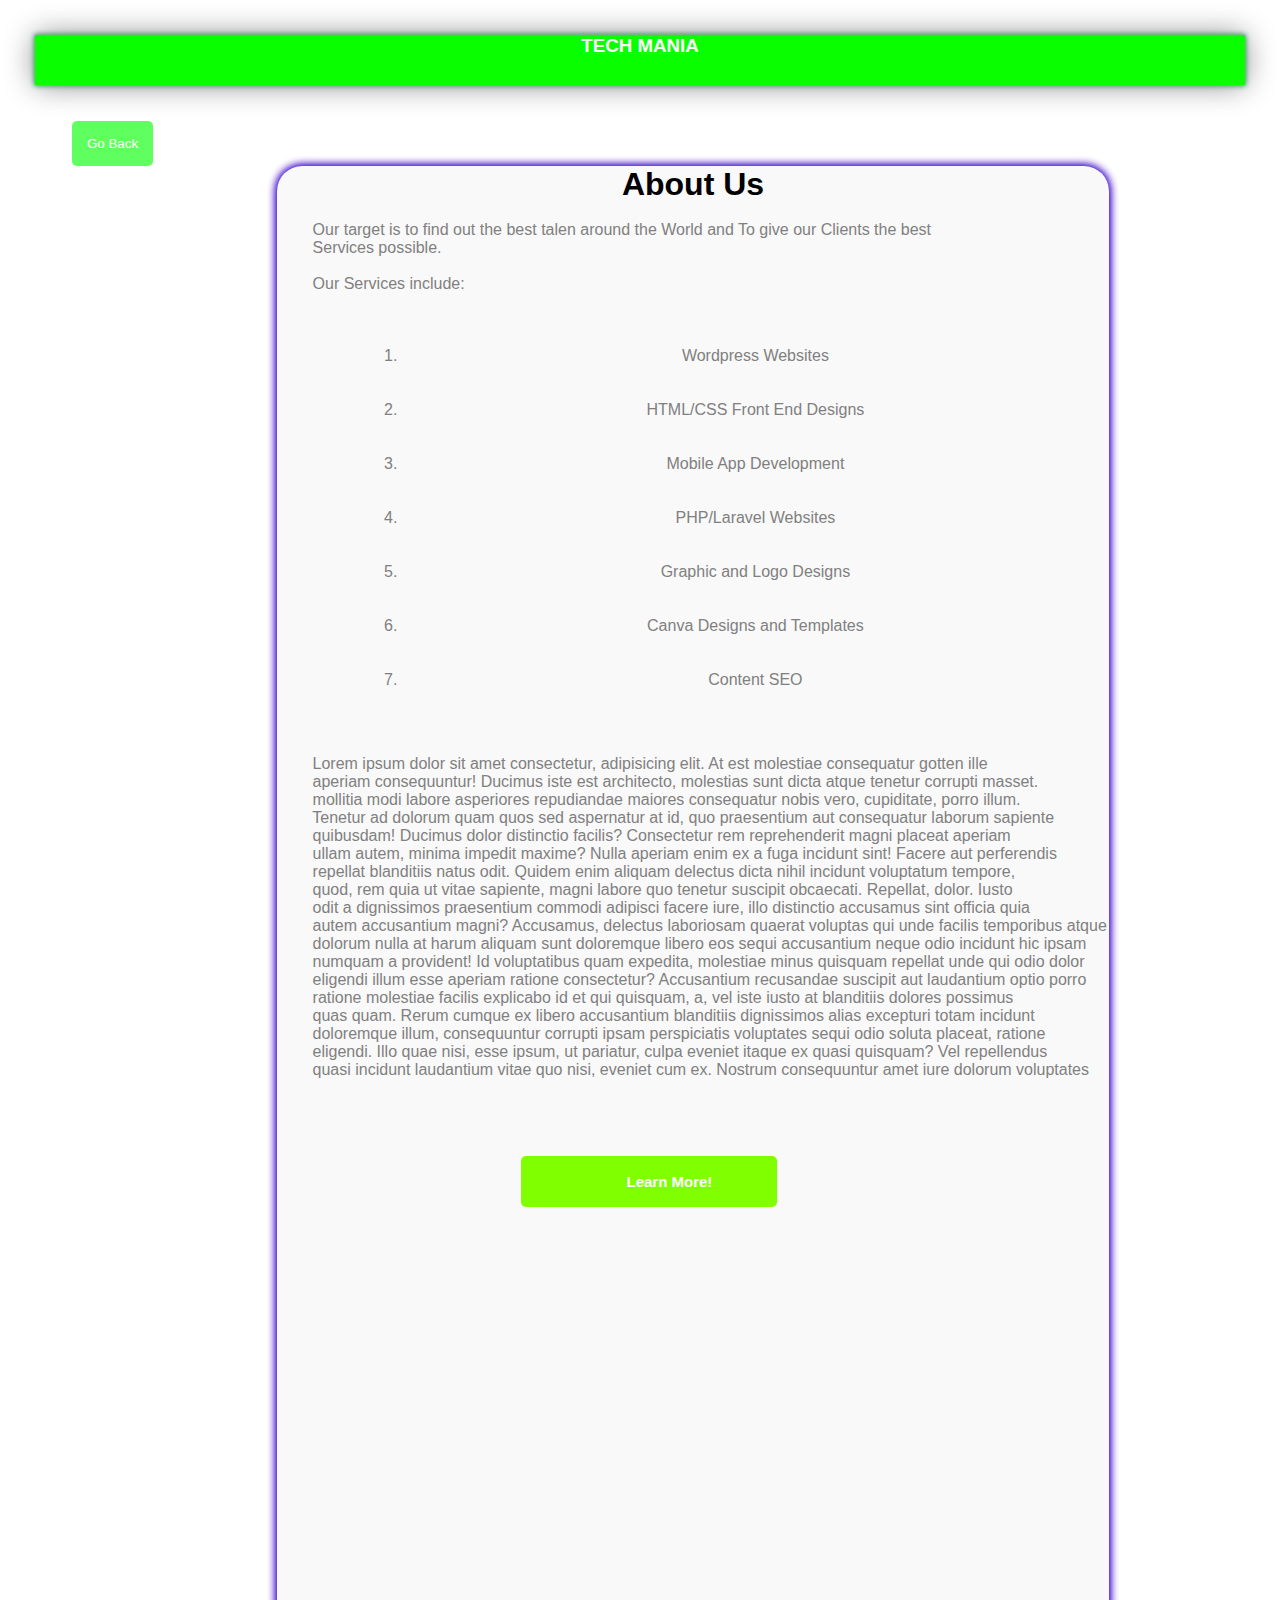
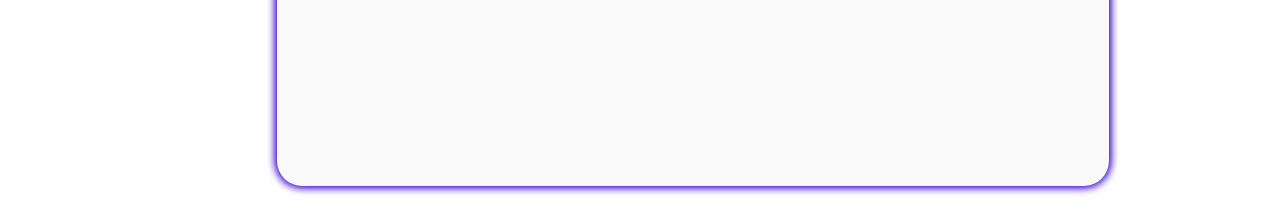
<file: about.html>
<!DOCTYPE html>
<html lang="en">
<head>
    <meta charset="UTF-8">
    <meta http-equiv="X-UA-Compatible" content="IE=edge">
    <meta name="viewport" content="width=device-width, initial-scale=1.0">
    <title>Document</title>
    <link rel="stylesheet" href="styles.css" >
</head>
<header>
    <a href="index.html">
        <h3 
        style="border:1px sloid chartreuse; background-color: rgb(9, 255, 0);
          color:rgb(255, 255, 255); 
        -webkit-box-shadow: 0 0 5px #7bff00, 0 0 5px #001eff, 0 0 30px #8b8b8b;
      -webkit-transition-delay: 0.6s;
      transition-delay: 0.6ms; text-decoration: underline rgb(30, 253, 1);
         height: 50px; text-align: center; justify-content: center; 
         ">
      TECH MANIA
    </h3><br><br>
      </a><a href="index.html"><button style="background-color: rgba(0, 255, 0, 0.63); margin-left: -1055px;">Go Back</button></a>
</header>
<body>
    <form action="#" class="form-container" style="background-color:rgba(26, 26, 26, 0.027); height: 180vh; width: 65vw;">
      <h1>About Us</h1>
      <br>
      <pre>
        Our target is to find out the best talen around the World and To give our Clients the best 
        Services possible. 
        
        Our Services include:
        <ol style="padding: 0%; margin-left: 15%;">
          <li>Wordpress Websites</li>
          <li>HTML/CSS Front End Designs</li>
          <li>Mobile App Development</li>
          <li>PHP/Laravel Websites</li>
          <li>Graphic and Logo Designs</li>
          <li>Canva Designs and Templates</li>
          <li>Content SEO</li>


        </ol>
      </pre>
      <br><br>
      <br><br>
      <br><br>
      <br><br>
      <br><br>
      <br><br>
      <pre> 
        Lorem ipsum dolor sit amet consectetur, adipisicing elit. At est molestiae consequatur gotten ille
        aperiam consequuntur! Ducimus iste est architecto, molestias sunt dicta atque tenetur corrupti masset.
        mollitia modi labore asperiores repudiandae maiores consequatur nobis vero, cupiditate, porro illum.
        Tenetur ad dolorum quam quos sed aspernatur at id, quo praesentium aut consequatur laborum sapiente
        quibusdam! Ducimus dolor distinctio facilis? Consectetur rem reprehenderit magni placeat aperiam
        ullam autem, minima impedit maxime? Nulla aperiam enim ex a fuga incidunt sint! Facere aut perferendis 
        repellat blanditiis natus odit. Quidem enim aliquam delectus dicta nihil incidunt voluptatum tempore, 
        quod, rem quia ut vitae sapiente, magni labore quo tenetur suscipit obcaecati. Repellat, dolor. Iusto 
        odit a dignissimos praesentium commodi adipisci facere iure, illo distinctio accusamus sint officia quia 
        autem accusantium magni? Accusamus, delectus laboriosam quaerat voluptas qui unde facilis temporibus atque 
        dolorum nulla at harum aliquam sunt doloremque libero eos sequi accusantium neque odio incidunt hic ipsam
        numquam a provident! Id voluptatibus quam expedita, molestiae minus quisquam repellat unde qui odio dolor
        eligendi illum esse aperiam ratione consectetur? Accusantium recusandae suscipit aut laudantium optio porro
        ratione molestiae facilis explicabo id et qui quisquam, a, vel iste iusto at blanditiis dolores possimus
        quas quam. Rerum cumque ex libero accusantium blanditiis dignissimos alias excepturi totam incidunt 
        doloremque illum, consequuntur corrupti ipsam perspiciatis voluptates sequi odio soluta placeat, ratione 
        eligendi. Illo quae nisi, esse ipsum, ut pariatur, culpa eveniet itaque ex quasi quisquam? Vel repellendus 
        quasi incidunt laudantium vitae quo nisi, eveniet cum ex. Nostrum consequuntur amet iure dolorum voluptates 


        <br>
        <button class="contact" style="margin-left: 25%; width: 20vw; padding: 0%;">
          Learn More!
        </button>
    </form>
</body>
</html>
</file>
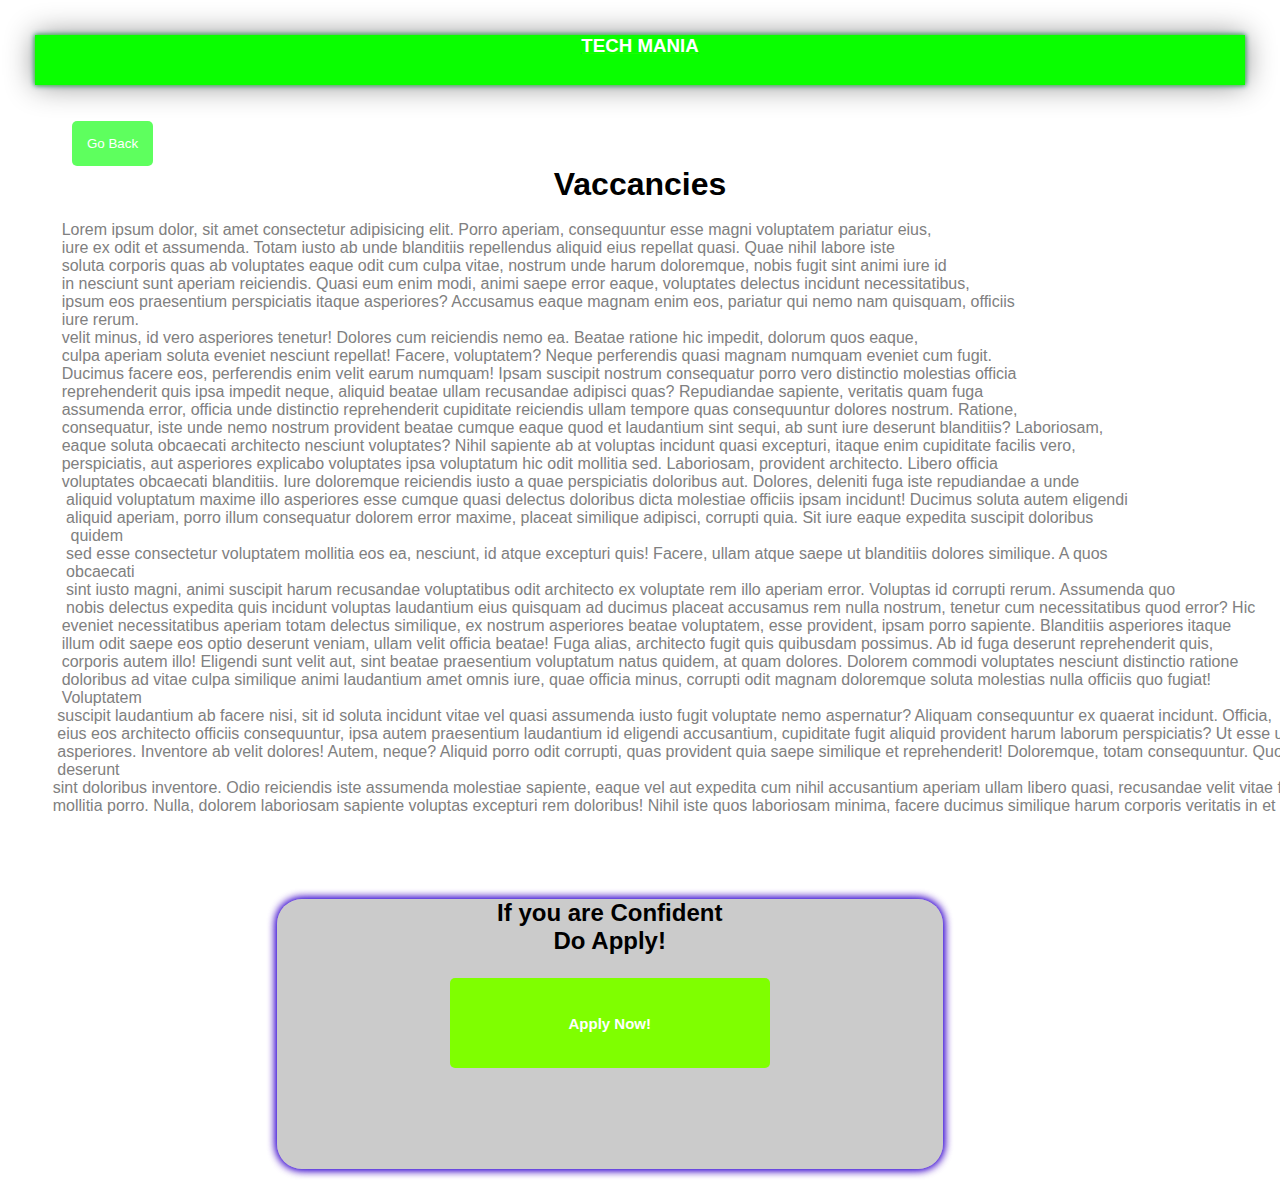
<file: hire.html>
<!DOCTYPE html>
<html lang="en">
<head>
    <meta charset="UTF-8">
    <meta http-equiv="X-UA-Compatible" content="IE=edge">
    <meta name="viewport" content="width=device-width, initial-scale=1.0">
    <title>Document</title>
    <link rel="stylesheet" href="styles.css" >
</head>
<header>
    <a href="index.html">
        <h3 
        style="border:1px sloid chartreuse; background-color: rgb(9, 255, 0);
          color:rgb(255, 255, 255); 
        -webkit-box-shadow: 0 0 5px #7bff00, 0 0 5px #001eff, 0 0 30px #8b8b8b;
      -webkit-transition-delay: 0.6s;
      transition-delay: 0.6ms; text-decoration: underline rgb(30, 253, 1);
         height: 50px; text-align: center; justify-content: center; 
         ">
      TECH MANIA
    </h3><br><br>
      </a><a href="index.html"><button style="background-color: rgba(0, 255, 0, 0.63); margin-left: -1055px;">Go Back</button></a>
</header>
<body>
    <h1>Vaccancies</h1>
    <pre>
     
      Lorem ipsum dolor, sit amet consectetur adipisicing elit. Porro aperiam, consequuntur esse magni voluptatem pariatur eius, 
      iure ex odit et assumenda. Totam iusto ab unde blanditiis repellendus aliquid eius repellat quasi. Quae nihil labore iste 
      soluta corporis quas ab voluptates eaque odit cum culpa vitae, nostrum unde harum doloremque, nobis fugit sint animi iure id 
      in nesciunt sunt aperiam reiciendis. Quasi eum enim modi, animi saepe error eaque, voluptates delectus incidunt necessitatibus, 
      ipsum eos praesentium perspiciatis itaque asperiores? Accusamus eaque magnam enim eos, pariatur qui nemo nam quisquam, officiis 
      iure rerum.
      velit minus, id vero asperiores tenetur! Dolores cum reiciendis nemo ea. Beatae ratione hic impedit, dolorum quos eaque, 
      culpa aperiam soluta eveniet nesciunt repellat! Facere, voluptatem? Neque perferendis quasi magnam numquam eveniet cum fugit. 
      Ducimus facere eos, perferendis enim velit earum numquam! Ipsam suscipit nostrum consequatur porro vero distinctio molestias officia 
      reprehenderit quis ipsa impedit neque, aliquid beatae ullam recusandae adipisci quas? Repudiandae sapiente, veritatis quam fuga 
      assumenda error, officia unde distinctio reprehenderit cupiditate reiciendis ullam tempore quas consequuntur dolores nostrum. Ratione, 
      consequatur, iste unde nemo nostrum provident beatae cumque eaque quod et laudantium sint sequi, ab sunt iure deserunt blanditiis? Laboriosam, 
      eaque soluta obcaecati architecto nesciunt voluptates? Nihil sapiente ab at voluptas incidunt quasi excepturi, itaque enim cupiditate facilis vero, 
      perspiciatis, aut asperiores explicabo voluptates ipsa voluptatum hic odit mollitia sed. Laboriosam, provident architecto. Libero officia 
      voluptates obcaecati blanditiis. Iure doloremque reiciendis iusto a quae perspiciatis doloribus aut. Dolores, deleniti fuga iste repudiandae a unde
       aliquid voluptatum maxime illo asperiores esse cumque quasi delectus doloribus dicta molestiae officiis ipsam incidunt! Ducimus soluta autem eligendi 
       aliquid aperiam, porro illum consequatur dolorem error maxime, placeat similique adipisci, corrupti quia. Sit iure eaque expedita suscipit doloribus
        quidem 
       sed esse consectetur voluptatem mollitia eos ea, nesciunt, id atque excepturi quis! Facere, ullam atque saepe ut blanditiis dolores similique. A quos 
       obcaecati 
       sint iusto magni, animi suscipit harum recusandae voluptatibus odit architecto ex voluptate rem illo aperiam error. Voluptas id corrupti rerum. Assumenda quo 
       nobis delectus expedita quis incidunt voluptas laudantium eius quisquam ad ducimus placeat accusamus rem nulla nostrum, tenetur cum necessitatibus quod error? Hic
      eveniet necessitatibus aperiam totam delectus similique, ex nostrum asperiores beatae voluptatem, esse provident, ipsam porro sapiente. Blanditiis asperiores itaque 
      illum odit saepe eos optio deserunt veniam, ullam velit officia beatae! Fuga alias, architecto fugit quis quibusdam possimus. Ab id fuga deserunt reprehenderit quis, 
      corporis autem illo! Eligendi sunt velit aut, sint beatae praesentium voluptatum natus quidem, at quam dolores. Dolorem commodi voluptates nesciunt distinctio ratione 
      doloribus ad vitae culpa similique animi laudantium amet omnis iure, quae officia minus, corrupti odit magnam doloremque soluta molestias nulla officiis quo fugiat! 
      Voluptatem 
     suscipit laudantium ab facere nisi, sit id soluta incidunt vitae vel quasi assumenda iusto fugit voluptate nemo aspernatur? Aliquam consequuntur ex quaerat incidunt. Officia, 
     eius eos architecto officiis consequuntur, ipsa autem praesentium laudantium id eligendi accusantium, cupiditate fugit aliquid provident harum laborum perspiciatis? Ut esse unde 
     asperiores. Inventore ab velit dolores! Autem, neque? Aliquid porro odit corrupti, quas provident quia saepe similique et reprehenderit! Doloremque, totam consequuntur. Quod 
     deserunt
    sint doloribus inventore. Odio reiciendis iste assumenda molestiae sapiente, eaque vel aut expedita cum nihil accusantium aperiam ullam libero quasi, recusandae velit vitae facere quidem 
    mollitia porro. Nulla, dolorem laboriosam sapiente voluptas excepturi rem doloribus! Nihil iste quos laboriosam minima, facere ducimus similique harum corporis veritatis in et amet
     
    </pre>

    <br><br><br><br><br><br><br><br><br><br><br><br><br><br><br><br><br><br><br><br><br><br>

   <form action="#" class="form-container" style="height:30vh;">
    <h2>If you are Confident</h2>
    <h2>Do Apply!</h2><br>
    <button class="contact" style="margin-left: 0%; text-align: center; height:10vh; width: 25vw; padding: 0%;">
      Apply Now!
    </button>
   </form>
</body>
</html>
</file>
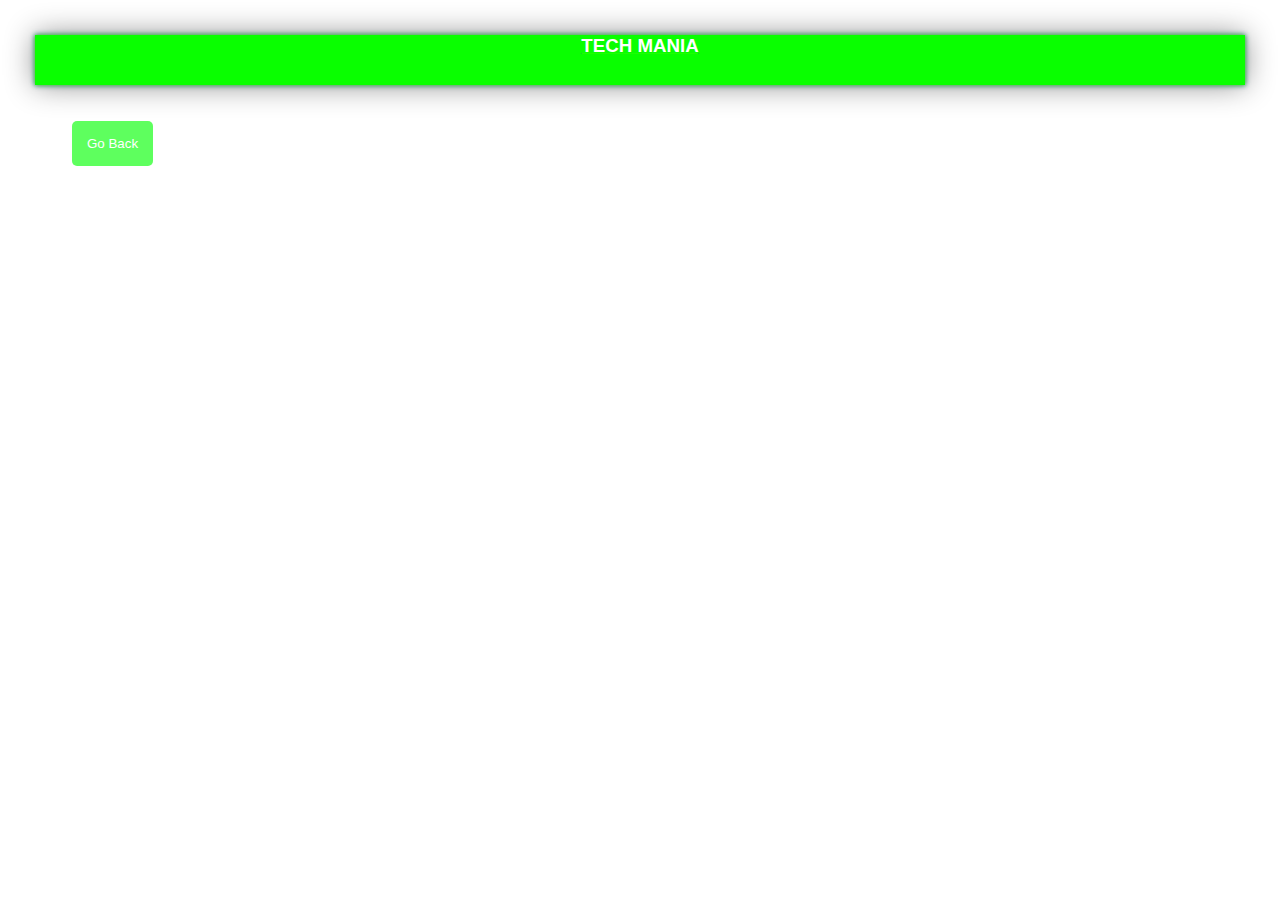
<file: joinus.html>
<!DOCTYPE html>
<html lang="en">
<head>
    <meta charset="UTF-8">
    <meta http-equiv="X-UA-Compatible" content="IE=edge">
    <meta name="viewport" content="width=device-width, initial-scale=1.0">
    <title>Document</title>
    <link rel="stylesheet" href="styles.css" >
</head>
<header>
    <a href="index.html">
        <h3 
        style="border:1px sloid chartreuse; background-color: rgb(9, 255, 0);
          color:rgb(255, 255, 255); 
        -webkit-box-shadow: 0 0 5px #7bff00, 0 0 5px #001eff, 0 0 30px #8b8b8b;
      -webkit-transition-delay: 0.6s;
      transition-delay: 0.6ms; text-decoration: underline rgb(30, 253, 1);
         height: 50px; text-align: center; justify-content: center; 
         ">
      TECH MANIA
    </h3><br><br>
      </a><a href="index.html"><button style="background-color: rgba(0, 255, 0, 0.63); margin-left: -1055px;">Go Back</button></a>
</header>
<body>
    
</body>
</html>
</file>
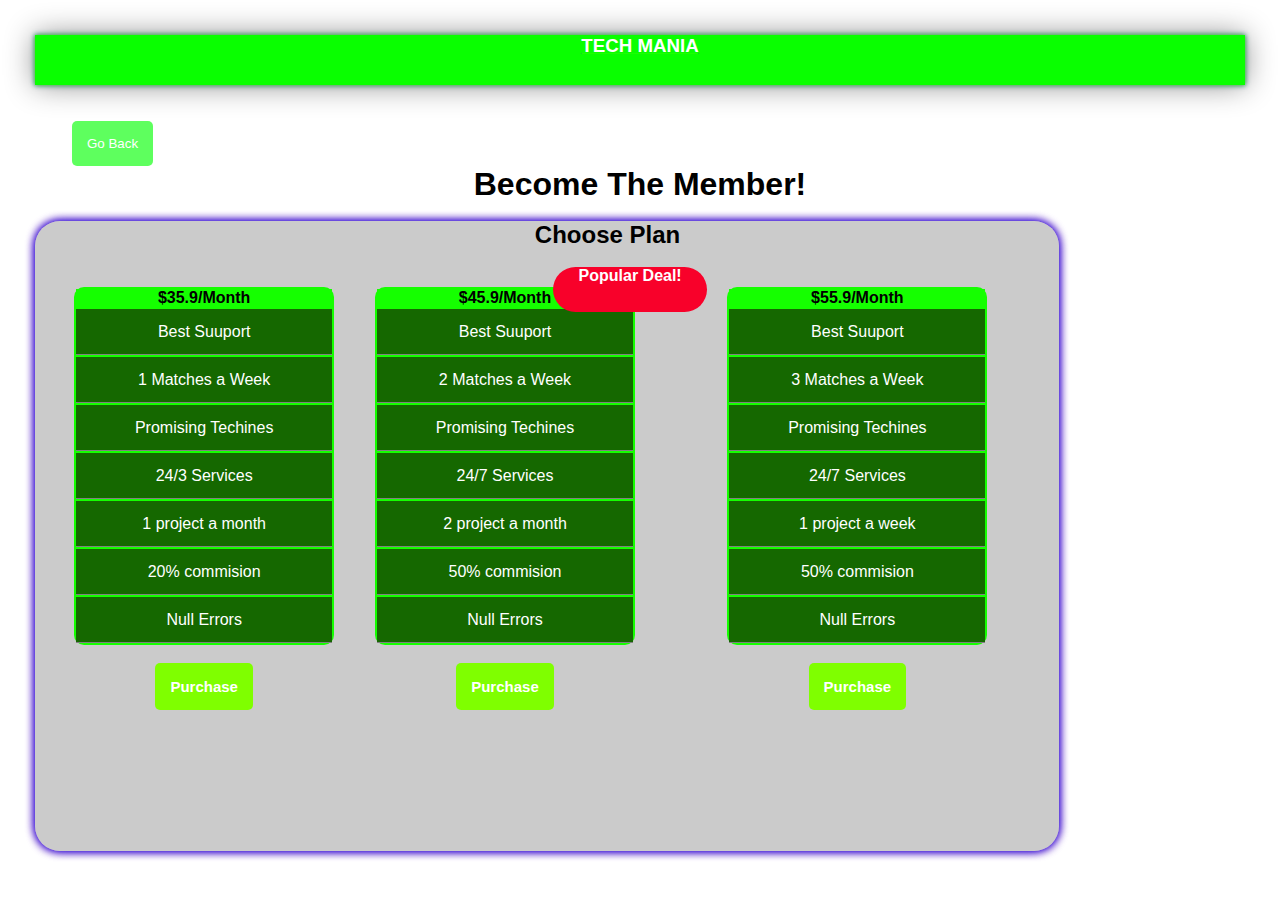
<file: membership.html>
<!DOCTYPE html>
<html lang="en">
<head>
    <meta charset="UTF-8">
    <meta http-equiv="X-UA-Compatible" content="IE=edge">
    <meta name="viewport" content="width=device-width, initial-scale=1.0">
    <title>Document</title>
    <link rel="stylesheet" href="styles.css" >
</head>
<header>
    <a href="index.html">
        <h3 
        style="border:1px sloid chartreuse; background-color: rgb(9, 255, 0);
          color:rgb(255, 255, 255); 
        -webkit-box-shadow: 0 0 5px #7bff00, 0 0 5px #001eff, 0 0 30px #8b8b8b;
      -webkit-transition-delay: 0.6s;
      transition-delay: 0.6ms; text-decoration: underline rgb(30, 253, 1);
         height: 50px; text-align: center; justify-content: center; 
         ">
      TECH MANIA
    </h3><br><br>
      </a><a href="index.html"><button style="background-color: rgba(0, 255, 0, 0.63); margin-left: -1055px;">Go Back</button></a>
</header>
<body>
<h1>Become The Member!</h1> 
<br> 

<form action="#" class="form-container" style="width: 80vw; height: 70vh;  margin: 0%; padding-left: 10%;">
  <h2>Choose Plan</h2>
  <div class="container" style="margin-left: -15%;">
    <div class="plans">
<table class="tr">
  <th>$35.9/Month</th>
  <tr>
  <td class="td">Best Suuport</tr>
</tr>
  <td class="td">1 Matches a Week</tr>
<tr>
  <td class="td">Promising Techines</tr>
</tr>
  <td class="td">24/3 Services</tr>
<tr>
  <td class="td">1 project a month</tr>
</tr>
  <td class="td">20% commision</tr>
<tr>
  <td class="td">Null Errors</tr>
</tr>
</table>
<br>
<button class="contact" style="margin: 0;">Purchase</button>
</div>
<div class="plans">
  <table class="tr">
<th >$45.9/Month</th> 
    <tr>
    <td class="td">Best Suuport</tr>
  </tr>
    <td class="td">2 Matches a Week</tr>
  <tr>
    <td class="td">Promising Techines</tr>
  </tr>
    <td class="td">24/7 Services</tr>
  <tr>
    <td class="td">2 project a month</tr>
  </tr>
    <td class="td">50% commision</tr>
  <tr>
    <td class="td">Null Errors</tr>
  </tr>
     </table>
     <br>
<button class="contact" style="margin: 0;">Purchase</button>
</div>   
<span style="background-color: rgb(248, 1, 42); height: 5vh; margin-left: -10%; width: 12vw; color: white; font-weight: 800; border-radius: 25px;">Popular Deal!</span> 
<div class="plans">
  <table class="tr">
    <th>$55.9/Month</th>
    <tr>
    <td class="td">Best Suuport</tr>
  </tr>
    <td class="td">3 Matches a Week</tr>
  <tr>
    <td class="td">Promising Techines</tr>
  </tr>
    <td class="td">24/7 Services</tr>
  <tr>
    <td class="td">1 project a week</tr>
  </tr>
    <td class="td">50% commision</tr>
  <tr>
    <td class="td">Null Errors</tr>
  </tr>
    
  </table>
  <br>
<button class="contact" style="margin: 0;">Purchase</button>
  </div>
  </div>
</form>
</body>
</html>
</file>
<file: styles.css>
*{
    font-family: sans-serif;
	text-align: center;
	justify-content: center;
	margin: 0;
	padding: 0;
}
.container{
	display: flex;
	flex-direction: row;
	margin: 2%;
}
.plans{
	align-items: flex-start;
	margin: 2%;
	border-radius: 10px;

}
.plans:hover{
	scale: 1.1;
	transition: all 0.2s;
}
table{
	background-color: #15ff00;
	border-radius: 10px;
}
th{
	background-color: #15ff00;	
}
.td{
	border-bottom: 1px solid grey;
	background-color: #156800;
    height: 5vh;
	width: 20vw;
	color: white;
}
body{
    
    padding: 35px;
    align-items: center;
    justify-content: center;
	
	
}
nav{

	display: flex;
	left: 0;
	border:none;
	background-color: transparent;
	position: relative;
}
nav:hover{
	color: black;
	transition: all 0.7s;
	background-color: rgba(255, 255, 255, 0.082);
	-webkit-box-shadow: 0 0 10px #00ffea, 0 0 25px #001eff, 0 0 50px #ae00ff;
    box-shadow: 0 0 10px #eeff00, 0 0 25px #000000, 0 0 50px #ae00ff;

	height: 55px;
	padding-top: 15px;
}
.menu{
    background-color: transparent;
    opacity: 100%;
    margin: 0px 5px;
    padding: 5px 15px;
	font-weight: 700;
    border-radius:15px;
}
.menu:hover{
	color: black;
	background-color: #ffffff;
}
button{
    cursor: pointer;
    border: none;
    padding: 15px;
    border-radius: 5px;
	color: rgb(255, 255, 255);
	
	
}

button:hover{
    background-color: rgb(0, 255, 128);
    transition: all .2s cubic-bezier(0.175, 0.885, 0.32, 1.275);
	-webkit-box-shadow: 0 0 10px #7bff00, 0 0 25px #001eff, 0 0 50px #ae00ff;
    box-shadow: 0 0 10px #15ff00, 0 0 25px #ffffff, 0 0 50px #ae00ff;
    -webkit-transition-delay: 0.6s;
    transition-delay: 0.6ms;
	color: #000000;
}
button:active{
	background-color: chartreuse;
}
#drop-down {
	pointer-events: stroke;
	cursor: pointer;
	background-color:transparent;
	border-radius:25px;
	list-style:cross-fade(5, 5, 5 black);
	transition: all 0.3ms;
	margin: 0;
    padding: 5px 0px;
	border: none;
	color: white;
	font-size: large;
	font-weight: 800;
}
#drop-down option {
	color: white;
	background-color: chartreuse;
	width: 200px;
	border-radius: 45px;
	border: none;
	
}
#drop-down:hover{
	transition: all 0.3s;
	background-color: rgb(60, 255, 0);
	-webkit-box-shadow: 0 0 10px #ae00ff, 0 0 25px #001eff, 0 0 50px #ae00ff;
    box-shadow: 0 0 10px #eeff00, 0 0 25px #000000, 0 0 50px #ae00ff;
    -webkit-transition-delay: 0.6s;
    transition-delay: 0.6ms;
	
}
#drop-down:active{
	background-color: chartreuse;
}
.menu2 {
	display: inline-block;
	padding: 25px;
	margin-right: -1080px;
	border-radius: 5px;
	margin-top: -50px;
	position: relative;
	
}
.menu2 button{
	border-radius: 25px;
	background-color: rgba(196, 196, 196, 0.123);
	padding: 10px 10px;
}
.menu2 button:hover{
	background-color: rgb(0, 255, 128);
}
.gallery{
	width:100%;
	display: flex;
	justify-content: space-between;
	
}
.image-gallery{
	border:1px solid chartreuse;
	border-radius:15px;
	max-width: 500px;
	height: 350px;
}
pre{
	text-align: left;
	font-family: sans-serif;
	font-size: medium;
	height: 300px;
	color: grey;
}
.description{
	border:1px solid chartreuse;
	width: 800px;
	height: 400px;
}
.contact{
	padding: 15px;
	margin-top: 5px;
	margin-left: 505px;
	background-color: chartreuse;
	font-weight: 900;
	color: white;
	font-size: 15px;
}
.contact:hover{
	background-color: aqua;
	border: 1px solid blue;
}

.right{
	margin-top: 200px;
}
ul{
	list-style: none;
}
footer ul li{
	font-size: large;
	display: block;
	margin-left: -1055px;
}
.footer-images{
	width: 20px;
	align-items: center;
}
input {
	display: inline-block;
	padding: 2%;
	margin-left: 10%;
	padding-left:10%;
	justify-content: center;
	align-items: center;
	width: 200px;
	border: none;
	border-radius: 25px;
	text-align: center;
}
.form-container{
	
	margin-left: 20%;
	border: none;
	border-radius: 25px;
	background-color: rgba(169, 169, 169, 0.603);
	width: 55%;
	height: 58vh;
	align-items: center;
	justify-content: center;
	display: block;
	box-sizing: border-box;
	transition: all 0.7s;
	-webkit-box-shadow: 0 0 10px blue, 0 0 10px purple, 0 0 60px white;
}
.form-container:hover{
	transition: all 0.7s;
	-webkit-box-shadow: 0 0 20px rgb(17, 17, 17), 0 0 10px purple, 0 0 50px white
}
#submit{
	color: aliceblue;
	transition: all 0.7s;
	background-color: rgb(60, 255, 0);
	-webkit-box-shadow: 0 0 10px #ae00ff, 0 0 25px #001eff, 0 0 50px #ae00ff;
    box-shadow: 0 0 10px #eeff00, 0 0 25px #000000, 0 0 50px #ae00ff;
    -webkit-transition-delay: 0.9s;
    transition-delay: 0.6ms;
	text-align: center;
	border-radius: 8px;
	border: none;
}
#submit:hover{
	background-color: rgb(60, 255, 0);
	-webkit-box-shadow: 0 0 10px #60ff05, 0 0 25px #001eff, 0 0 50px #ae00ff;
    box-shadow: 0 0 10px #000000, 0 0 25px #000000, 0 0 50px #ae00ff;
    -webkit-transition-delay: 0.9s;
    transition-delay: 0.6ms;
	text-align: center;

	border-radius: 15px;
	border: none;
}
</file>
